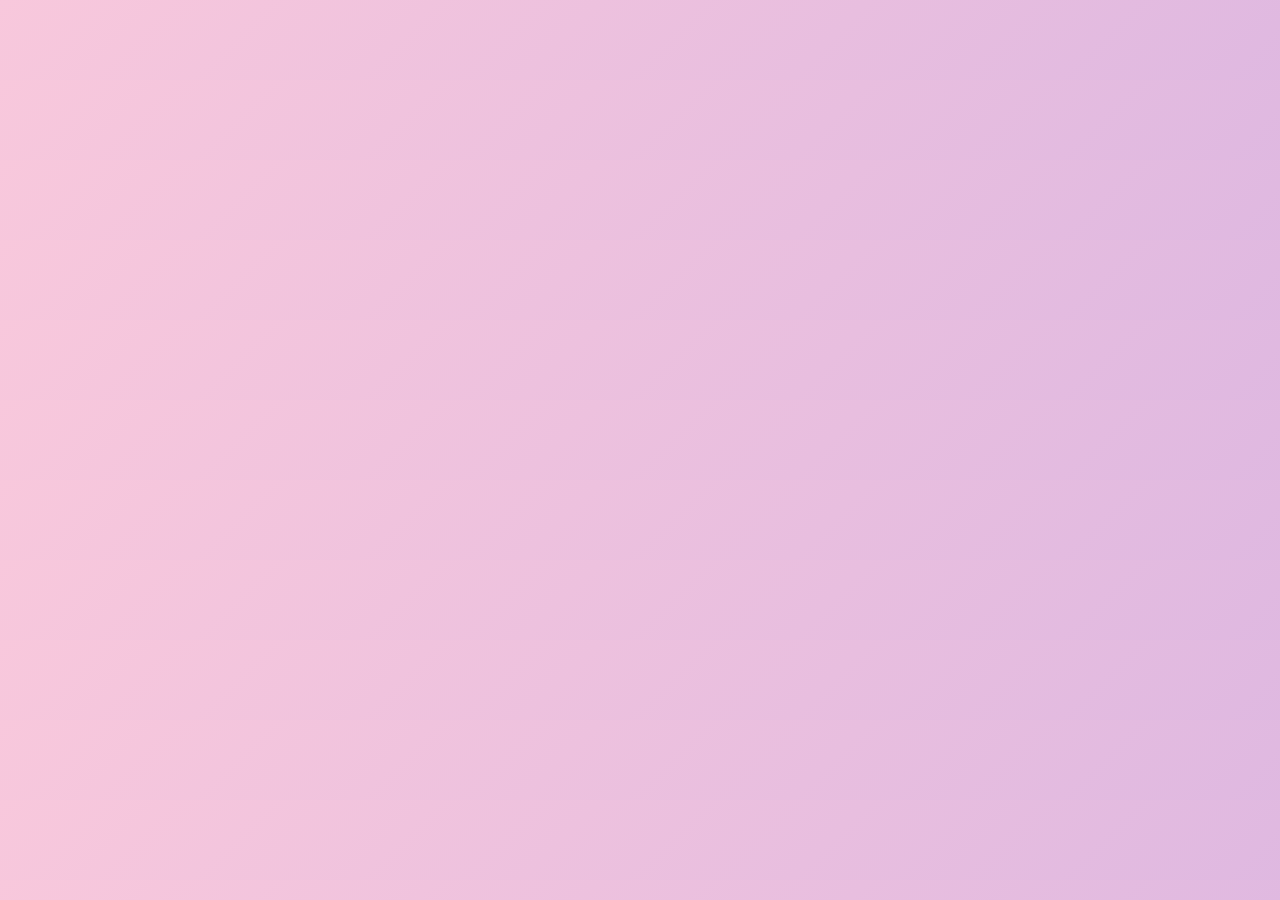
<file: frontend/pages/index.html>
<!DOCTYPE html>
<html lang="en">
<head>
  <meta charset="UTF-8" />
  <title>Clinic Management</title>

  <link rel="stylesheet" href="/frontend/assets/css/style.css">

  <!-- ✅ FIXED PATH -->
  <script type="module" src="/frontend/assets/js/app.js" defer></script>
</head>
<body>

  <div id="header"></div>

  <main class="container">
    <div id="app"></div>
  </main>

  <div id="footer"></div>

</body>
</html>
</file>
<file: frontend/assets/css/style.css>
* {
    margin: 0;
    padding: 0;
    box-sizing: border-box;
    font-family: Arial, Helvetica, sans-serif;
}

body {
    background: linear-gradient(135deg, #f8c8dc, #d8b4e2, #a8d8ea, #b8e0d2);
    background-size: 400% 400%;
    animation: gradientShift 12s ease infinite;
}

/* Header */
.header {
    background-color: #a8d8ea;
    color: #34495e;
    padding: 20px;
    text-align: center;
    animation: slideDown 1s ease;
    border-bottom: 4px solid #d8b4e2;
}

.header h1 {
    font-size: 2rem;
    letter-spacing: 2px;
    animation: fadeIn 2s ease-in-out;
}

/* Navigation */
.navbar {
    display: flex;
    justify-content: center;
    background-color: #d8b4e2;
    animation: fadeIn 1.5s ease-in-out;
}

.navbar a {
    color: #34495e;
    padding: 14px 20px;
    text-decoration: none;
    font-weight: bold;
    transition: background-color 0.4s ease, transform 0.3s ease;
}

.navbar a:hover {
    background-color: #f8c8dc;
    transform: scale(1.1);
    border-radius: 6px;
}

/* Container */
.container {
    width: 90%;
    margin: 20px auto;
    animation: fadeUp 1.2s ease-in-out;
}

/* Cards */
.card {
    background-color: white;
    padding: 20px;
    margin-bottom: 20px;
    border-radius: 10px;
    box-shadow: 0 4px 12px rgba(0,0,0,0.1);
    transition: transform 0.4s ease, box-shadow 0.4s ease;
}

.card:hover {
    transform: translateY(-8px) scale(1.02);
    box-shadow: 0 8px 16px rgba(0,0,0,0.15);
}

/* Forms */
form label {
    display: block;
    margin-bottom: 5px;
    font-weight: bold;
    color: #34495e;
}

form input,
form select,
form textarea {
    width: 100%;
    padding: 10px;
    margin-bottom: 15px;
    border-radius: 6px;
    border: 1px solid #ccc;
    transition: border-color 0.3s ease, box-shadow 0.3s ease;
}

form input:focus,
form select:focus,
form textarea:focus {
    border-color: #d8b4e2;
    box-shadow: 0 0 8px rgba(216, 180, 226, 0.6);
    outline: none;
}

form button {
    background-color: #b8e0d2;
    color: #34495e;
    padding: 12px 18px;
    border: none;
    border-radius: 6px;
    cursor: pointer;
    font-weight: bold;
    transition: background-color 0.4s ease, transform 0.3s ease;
}

form button:hover {
    background-color: #a8d8ea;
    transform: scale(1.08);
}

/* Tables */
table {
    width: 100%;
    border-collapse: collapse;
    animation: fadeIn 1.5s ease-in-out;
}

table th,
table td {
    padding: 12px;
    border: 1px solid #ddd;
    text-align: left;
    transition: background-color 0.3s ease;
}

table th {
    background-color: #d8b4e2;
    color: #34495e;
}

table tr:hover td {
    background-color: #f8c8dc;
}

/* Footer */
.footer {
    background-color: #a8d8ea;
    color: #34495e;
    text-align: center;
    padding: 15px;
    margin-top: 30px;
    animation: slideUp 1.2s ease;
    border-top: 4px solid #d8b4e2;
}

/* Animations */
@keyframes fadeIn {
    from { opacity: 0; }
    to { opacity: 1; }
}

@keyframes fadeUp {
    from { opacity: 0; transform: translateY(20px); }
    to { opacity: 1; transform: translateY(0); }
}

@keyframes slideDown {
    from { transform: translateY(-50px); opacity: 0; }
    to { transform: translateY(0); opacity: 1; }
}

@keyframes slideUp {
    from { transform: translateY(50px); opacity: 0; }
    to { transform: translateY(0); opacity: 1; }
}

@keyframes gradientShift {
    0% { background-position: 0% 50%; }
    50% { background-position: 100% 50%; }
    100% { background-position: 0% 50%; }
}


/* Background image */
body.bg-clinic {
    background: url("/frontend/assets/images/clinic-bg.jpg") no-repeat center center fixed;
    background-size: cover;
    animation: fadeIn 1.5s ease-in-out;
}

/* Logo styling */
.logo-container {
    display: flex;
    align-items: center;
    justify-content: center;
    gap: 12px;
}

.logo {
    width: 60px;
    height: auto;
    border-radius: 50%;
    box-shadow: 0 4px 10px rgba(0,0,0,0.2);
    animation: fadeIn 2s ease-in-out;
}
</file>
